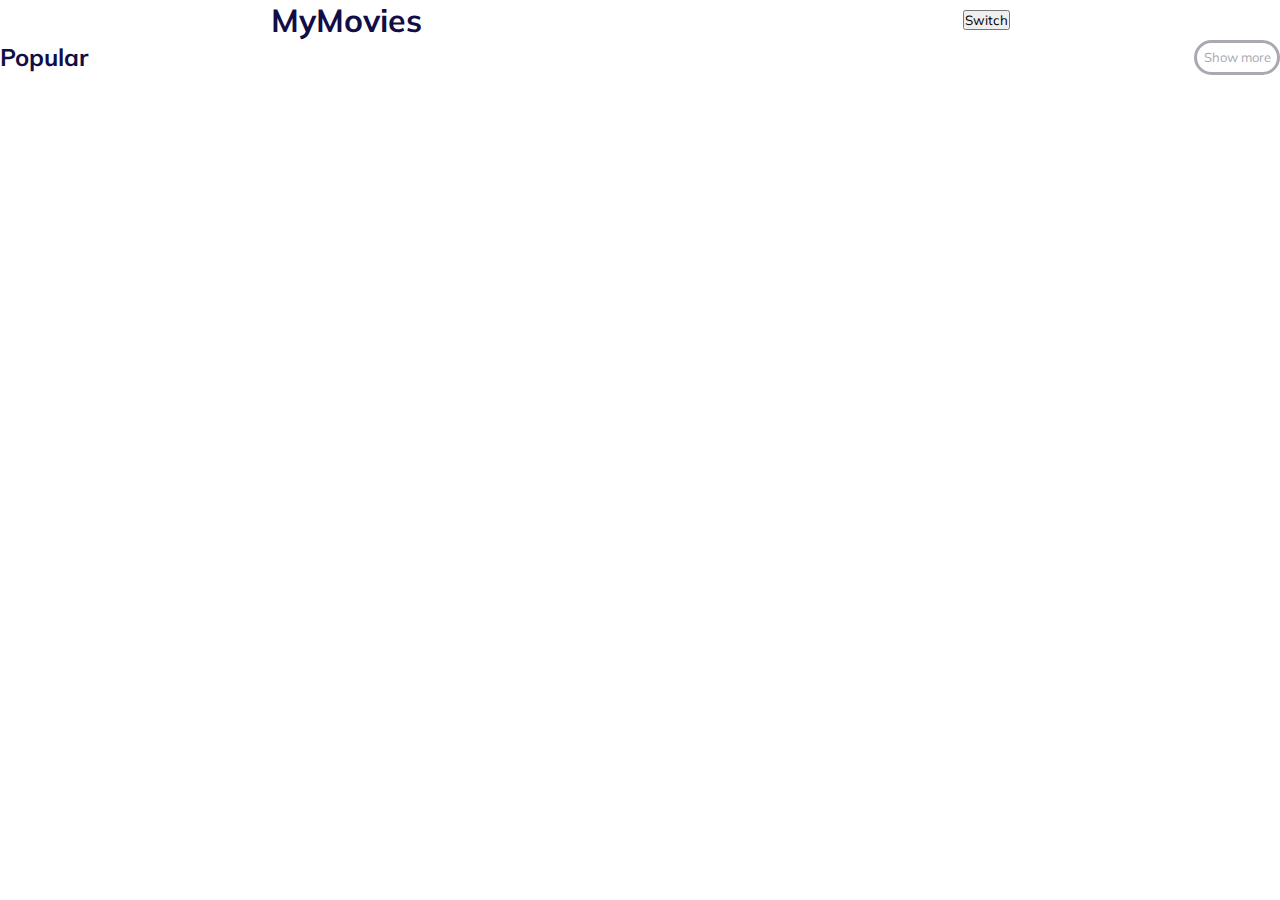
<file: index.html>
<!DOCTYPE html>
<html lang="en">

<head>
    <meta charset="UTF-8">
    <meta http-equiv="X-UA-Compatible" content="IE=edge">
    <meta name="viewport" content="width=device-width, initial-scale=1.0">
    <link rel="stylesheet" href="https://cdnjs.cloudflare.com/ajax/libs/font-awesome/6.2.0/css/all.min.css"
        integrity="sha512-xh6O/CkQoPOWDdYTDqeRdPCVd1SpvCA9XXcUnZS2FmJNp1coAFzvtCN9BmamE+4aHK8yyUHUSCcJHgXloTyT2A=="
        crossorigin="anonymous" referrerpolicy="no-referrer" />
    <link rel="stylesheet" href="assets/style/style.css">

    <title>TMDB</title>
</head>

<body>


    <div class="wrapper"></div>

    <script src="assets/js/genres.js"></script>
    <script src="assets/js/index.js"></script>
</body>

</html>
</file>
<file: assets/style/style.css>
@import url(styleIndex.css);
@import url(styleDetail.css);
</file>
